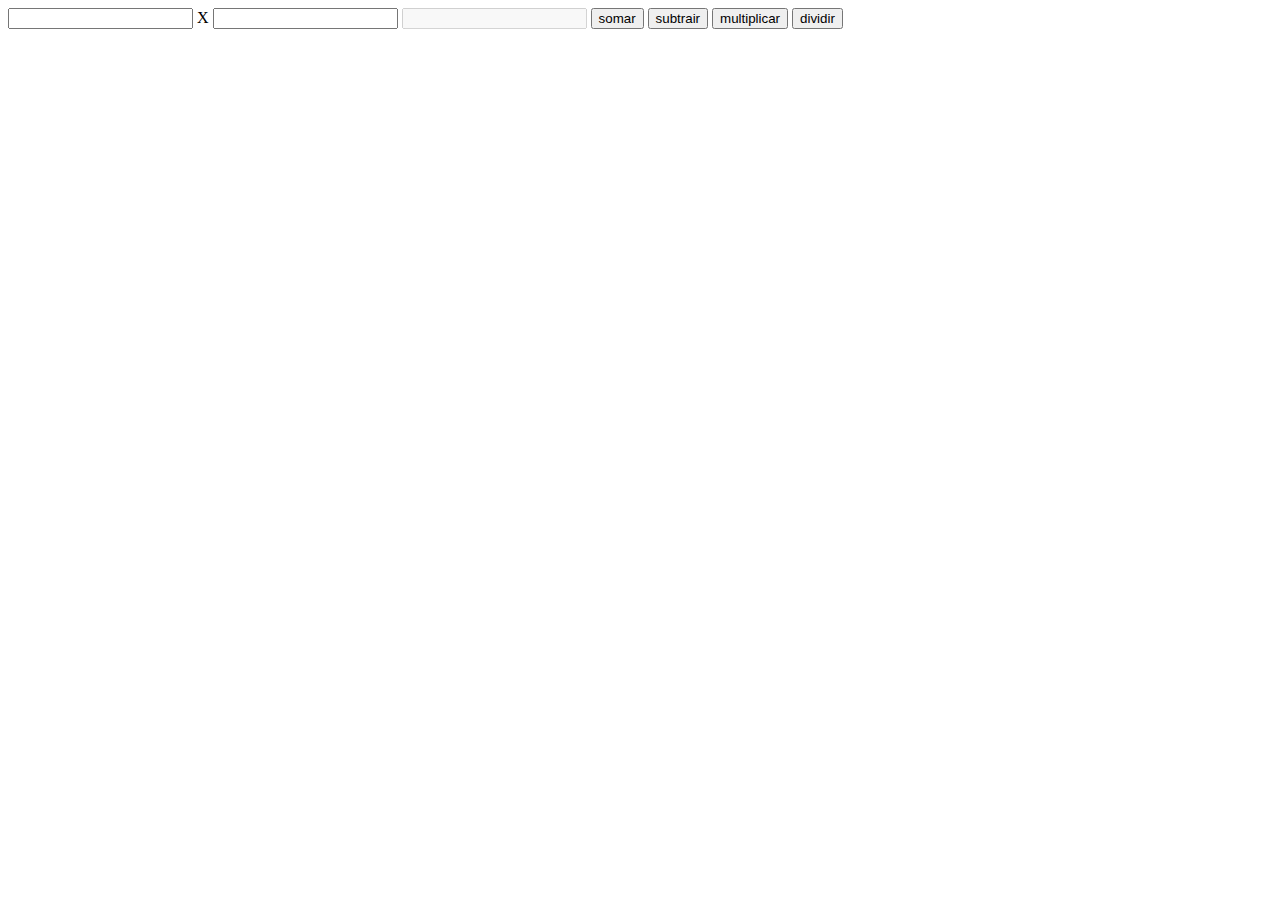
<file: calculadora/index.html>
<!DOCTYPE html>
<html lang="en">
<head>
  <meta charset="UTF-8">
  <meta http-equiv="X-UA-Compatible" content="IE=edge">
  <meta name="viewport" content="width=device-width, initial-scale=1.0">
  <title>Document</title>
</head>
<body>
  <input type="number" id="n1">
  <span id="sinal">X</span>
  <input type="number" id="n2">
  <input type="number" id="rs" disabled>

  <input id="soma" type="button" onclick="executarOperacao(somar)" value="somar">
  <input id="subtracao" type="button" onclick="executarOperacao(subtrair)" value="subtrair">
  <input id="multiplicacao" type="button" onclick="executarOperacao(multiplicar)" value="multiplicar">
  <input id="divisao" type="button" onclick="executarOperacao(dividir)" value="dividir">

  <script>

    function somar(n1, n2){
      return n1 + n2
    
    }

    function subtrair(n1, n2){
      return n1 - n2
    }

    function multiplicar(n1, n2){
      return n1 * n2
    }

    function dividir(n1, n2){
      return n1 / n2
    }

    //Call back com js
    function executarOperacao(funcao){
      document.getElementById('rs').value = "";
      let n1 = Number(document.getElementById('n1').value);
      let n2 = Number(document.getElementById('n2').value);
      let rs = funcao(n1, n2)
      let campoVazio = "";

      if (n1 == 0){
        campoVazio = 'n1';
      }
      if(n2 == 0){
        campoVazio += 'n2';
      }

      if (campoVazio == ""){
        document.getElementById('rs').value = rs;
      }else{
        alert("Você tem que preencher " + campoVazio)
      }
    }

    //Searching the id of the active element
    document.querySelectorAll("input").forEach(function(input){
      input.addEventListener("click", function(event){
        const el = event.target
        const id = el.id;

        if (id == 'soma'){
          document.getElementById('sinal').innerHTML = ' + ';
        }
        else if (id == 'subtracao'){
          document.getElementById('sinal').innerHTML = ' - ';
        }
        else if (id == 'multiplicacao'){
          document.getElementById('sinal').innerHTML = ' * ';
        }
        else {
          document.getElementById('sinal').innerHTML = ' / ';
        }
      })
    })

  </script>
</body>
</html>
</file>
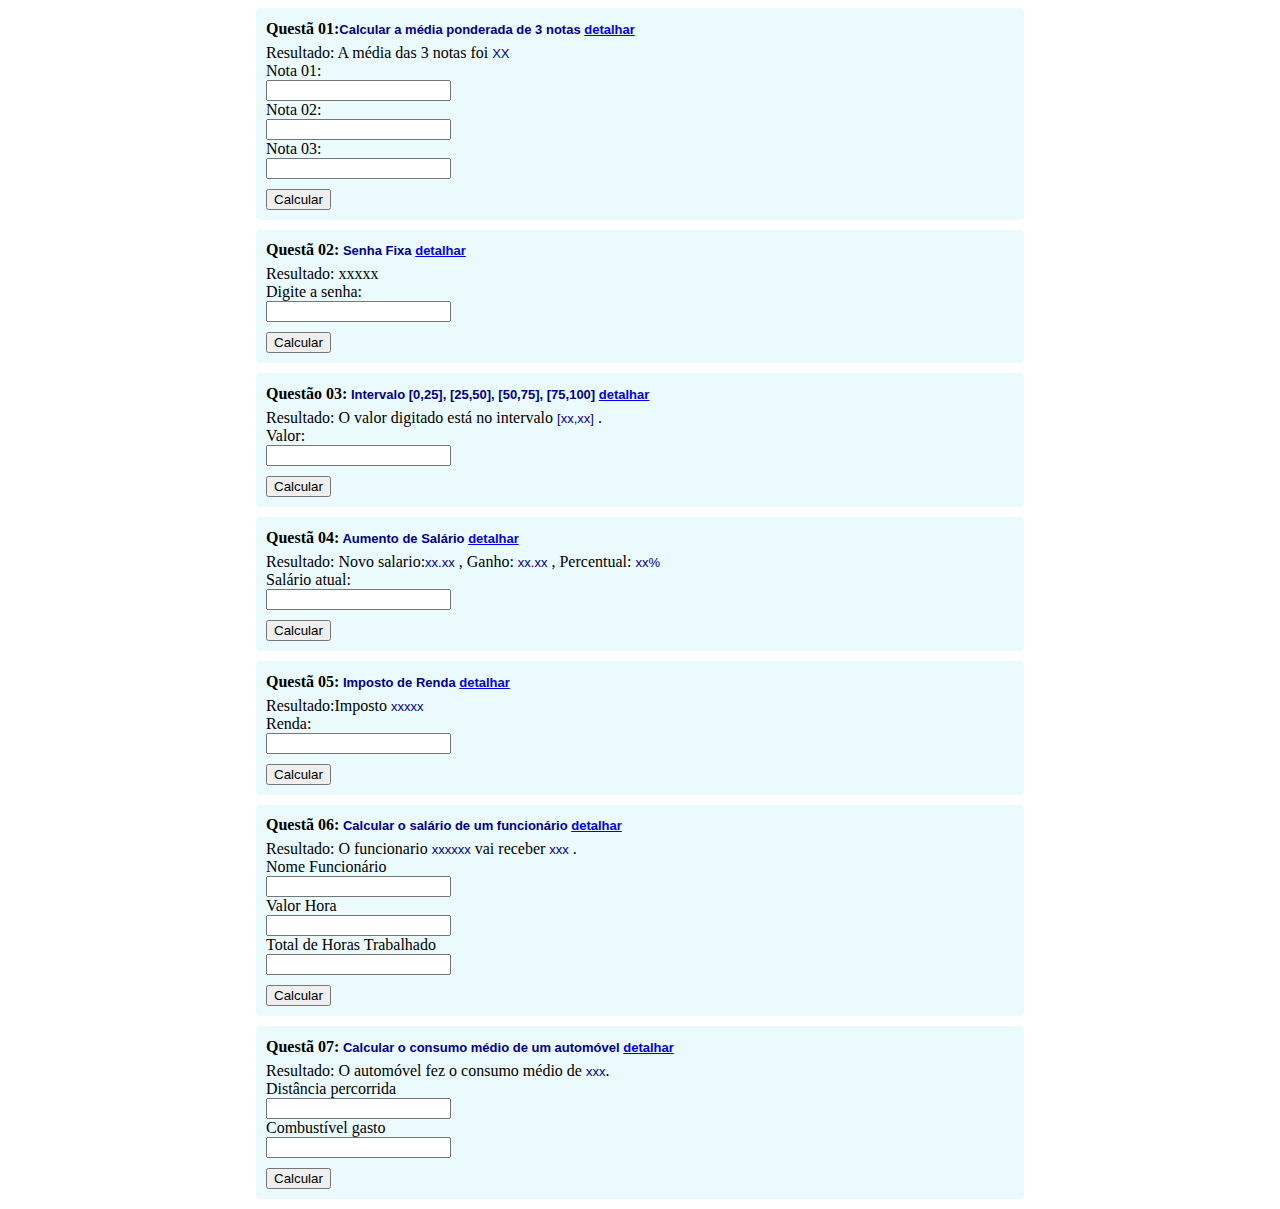
<file: deverFront/index.html>
<!DOCTYPE html>
<html lang="en">

<head>
    <meta charset="UTF-8">
    <meta http-equiv="X-UA-Compatible" content="IE=edge">
    <meta name="viewport" content="width=device-width, initial-scale=1.0">
    <title>Document</title>

</head>
<style>
    input {
        display: block;
    }

    h1 {
        font-size: 16px;
        margin-bottom: 0px;
        margin-bottom: 6px;
    }

    span {
        font-size: 13px;
        font-family: Arial, Helvetica, sans-serif;
        color: darkblue;
    }

    p {
        margin: 0px;
    }

    body {
        width: 60%;
        display: block;
        margin-left: auto;
        margin-right: auto;
    }

    .questao {
        background-color: #e0f7faa1;
        padding: 1px 0px 10px 10px;
        margin-bottom: 10px;
        border-radius: 4px;

    }

    .questao:hover {
        background-color: #e0f7fa;
    }

    input[type=button] {
        margin-top: 10px;
    }
</style>

<body>
    <div id="corpo">
        <div class="questao">
            <h1>Questã 01:<span>Calcular a média ponderada de 3 notas
                    <a href="https://www.urionlinejudge.com.br/judge/pt/problems/view/1006"
                        target="_blank">detalhar</a></span></h1>
            <p id="">Resultado: A média das 3 notas foi <span id="media">XX</span> </p>
            <label for="">Nota 01:</label>
            <input id="nota1"  type="text" id="">
            <label for="">Nota 02:</label>
            <input id="nota2" type="text" id="">
            <label for="">Nota 03:</label>
            <input id="nota3" type="text" id="">
            <input onclick="calcMedia()" type="button" value="Calcular">
        </div>
        <div class="questao">
            <h1>Questã 02:<span> Senha Fixa <a href="https://www.urionlinejudge.com.br/judge/pt/problems/view/1114"
                        target="_blank">detalhar</a></span></h1>
            <p id="result">Resultado: xxxxx</p>
            <label for="">Digite a senha:</label>
            <input type="password" id="password">
            <input onclick="checkPin()" type="button" value="Calcular">
        </div>
        <div class="questao">
            <h1>Questão 03:<span> Intervalo [0,25], [25,50], [50,75], [75,100] <a
                        href="https://www.urionlinejudge.com.br/judge/pt/problems/view/1037"
                        target="_blank">detalhar</a></span></h1>
            <p>Resultado: O valor digitado está no intervalo <span id="value_result">[xx,xx]</span> .</p>
            <label for="">Valor:</label>
            <input type="text" id="value">
            <input onclick="validateInterval()" type="button" value="Calcular">
        </div>
        <div class="questao">
            <h1>Questã 04:<span> Aumento de Salário <a
                        href="https://www.urionlinejudge.com.br/judge/pt/problems/view/1048"
                        target="_blank">detalhar</a></span></h1>
            <p>Resultado: Novo salario:<span id="novo_salario">xx.xx</span> , Ganho: <span id="ganho">xx.xx</span> , Percentual: <span id="percentual">xx%</span> </p>
            <label for="">Salário atual:</label>
            <input type="text" id="salario">
            <input onclick="checarGanho()" type="button" value="Calcular">
        </div>
        <div class="questao">
            <h1>Questã 05:<span> Imposto de Renda <a
                        href="https://www.urionlinejudge.com.br/judge/pt/problems/view/1051"
                        target="_blank">detalhar</a></span></h1>
            <p id="">Resultado:Imposto <span id="resultL">xxxxx</span> </p>
            <label for="">Renda:</label>
            <input type="text" id="salario_lisarb">
            <input onclick="calcImposto()" type="button" value="Calcular">
        </div>
        <div class="questao">
            <h1>Questã 06:<span> Calcular o salário de um funcionário <a
                        href="https://www.urionlinejudge.com.br/repository/UOJ_1008.html" target="_blank">detalhar</a></span></h1>
            <p i>Resultado: O funcionario <span id="nome">xxxxxx</span>  vai receber <span id="salario_funcionario">xxx</span> .</p>
            <label for="">Nome Funcionário</label>
            <input type="text" id="nome_funcionario">
            <label for="">Valor Hora</label>
            <input type="text" id="preco_hora">
            <label for="">Total de Horas Trabalhado</label>
            <input type="text" id="horas">
            <input onclick="calcFuncionario()" type="button" value="Calcular">
        </div>
        <div class="questao">
            <h1>Questã 07:<span> Calcular o consumo médio de um automóvel <a
                        href="https://www.urionlinejudge.com.br/repository/UOJ_1014.html" target="_blank">detalhar</a></span></h1>
            <p id="">Resultado: O automóvel fez o consumo médio de <span id="cons_avarage">xxx</span>. </p>
            <label for="">Distância percorrida</label>
            <input type="text" id="dt_total">
            <label for="">Combustível gasto</label>
            <input type="text" id="comb_total">
            <input onclick="calcConsAvarage()" type="button" value="Calcular">
        </div>
    </div>

    <!-- ATV 1 JS -->
    <script src="script.js"></script>
</body>

</html>
</file>
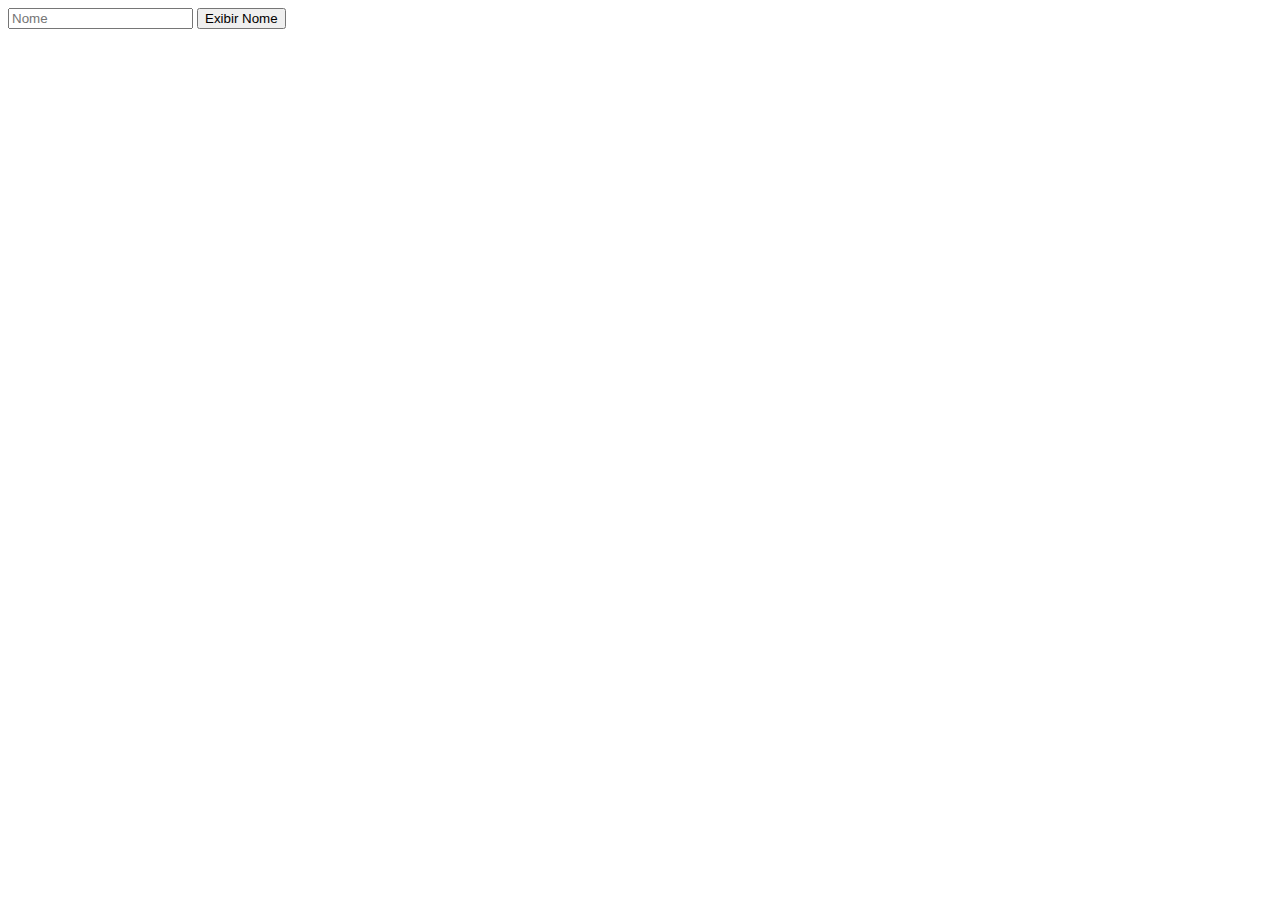
<file: prj3.html>
<!DOCTYPE html>
<html lang="en">
<head>
  <meta charset="UTF-8">
  <meta http-equiv="X-UA-Compatible" content="IE=edge">
  <meta name="viewport" content="width=device-width, initial-scale=1.0">
  <title>Projeto 3</title>
</head>
<body>
  <input id="campo" type="text" placeholder="Nome">
  <input id="botao" type="submit" value="Exibir Nome">

  <script>
    //1º - Ouvir que tipo de evento está acontecendo
    //2º - Se o evento acontecer, realizar a função
    document.getElementById('botao').addEventListener("click", function () {
      const nomeCompleto = document.getElementById('campo').value;

      //Número de letras em uma palavra
      var qtdletras = nomeCompleto.length;

      //Alerta com concatenação
      alert("Seu nome completo é: " + nomeCompleto + "// " + qtdletras);
    }
    );


/*
    document.getElementById('campo').addEventListener("click");

    function alertar(){
      const nome = document.getElementById('campo').value;
      alert("Seu nome completo é: " + nome)
    };*/
  </script>
</body>
</html>
</file>
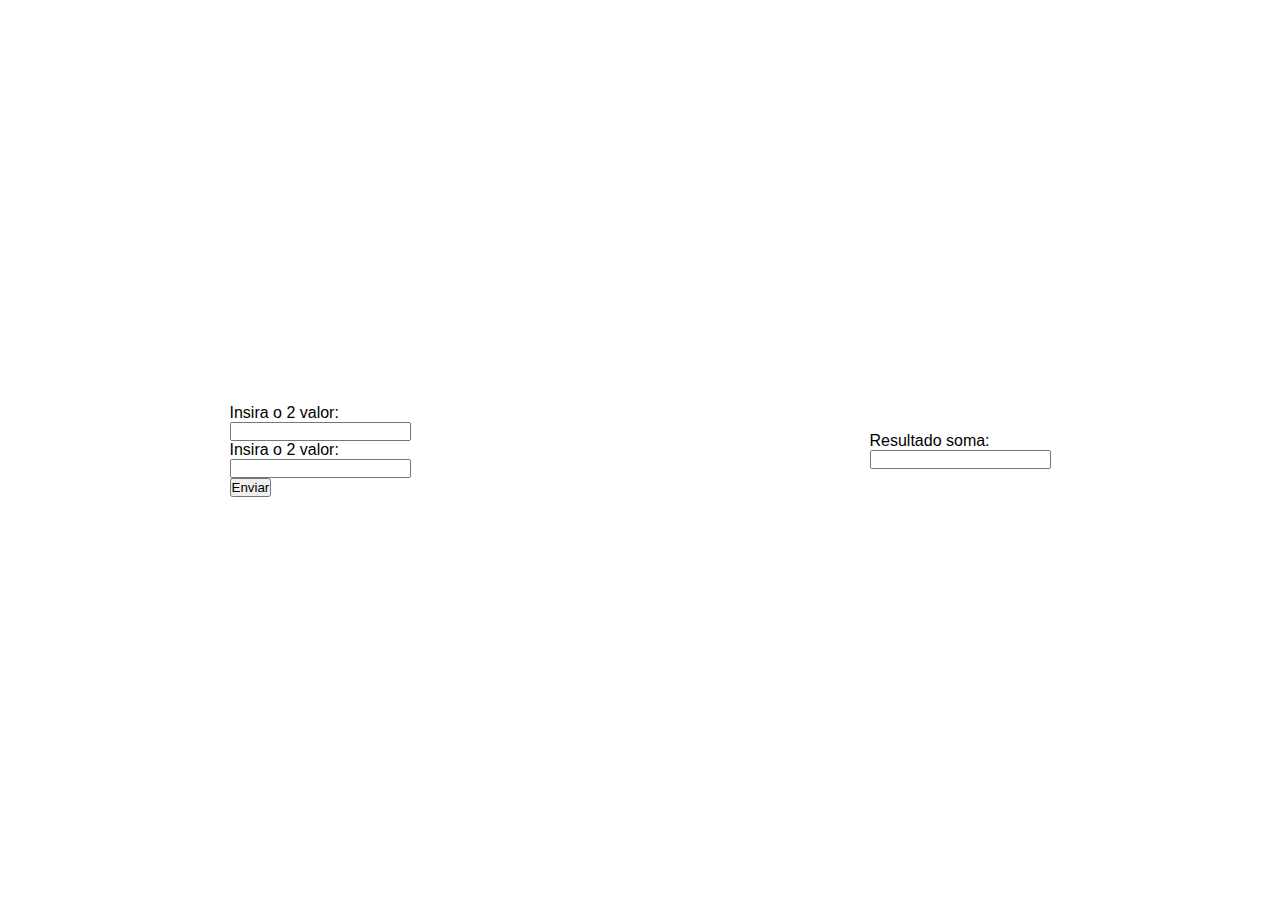
<file: prj6.html>
<!DOCTYPE html>
<html lang="en">
<head>
  <meta charset="UTF-8">
  <meta http-equiv="X-UA-Compatible" content="IE=edge">
  <meta name="viewport" content="width=device-width, initial-scale=1.0">
  <title>SOMA</title>

  <style>
    *{
      margin: 0;
      padding: 0;
      font-family: Arial, Helvetica, sans-serif;
    }

    html{
      height: 100%;
    }
    
    body{
      width: 100%;
      height: 100%;
      
      display: flex;
      align-items: center;
      justify-content: center;
    }

    form{
      width: 50%;
 
    }
  </style>
</head>
<body>

  <form action="#resultado-soma"> 
    <label > Insira o 2 valor: <br>
      <input required type="text" id="soma1"> <br>
    </label>

    <label > Insira o 2 valor: <br>
      <input required type="text" id="soma2"> <br>
    </label> 

    <button onclick="somar()" id="btn-soma">Enviar</button> <br>
  </form> 

  <label> Resultado soma: <br>
    <input value="" type="text" id="resultado-soma"> <br>
  </label>  

  <br> 
  
  <script src="/prj6.js"></script>
  <script src="/prj8.js"></script>

</body>
</html>
</file>
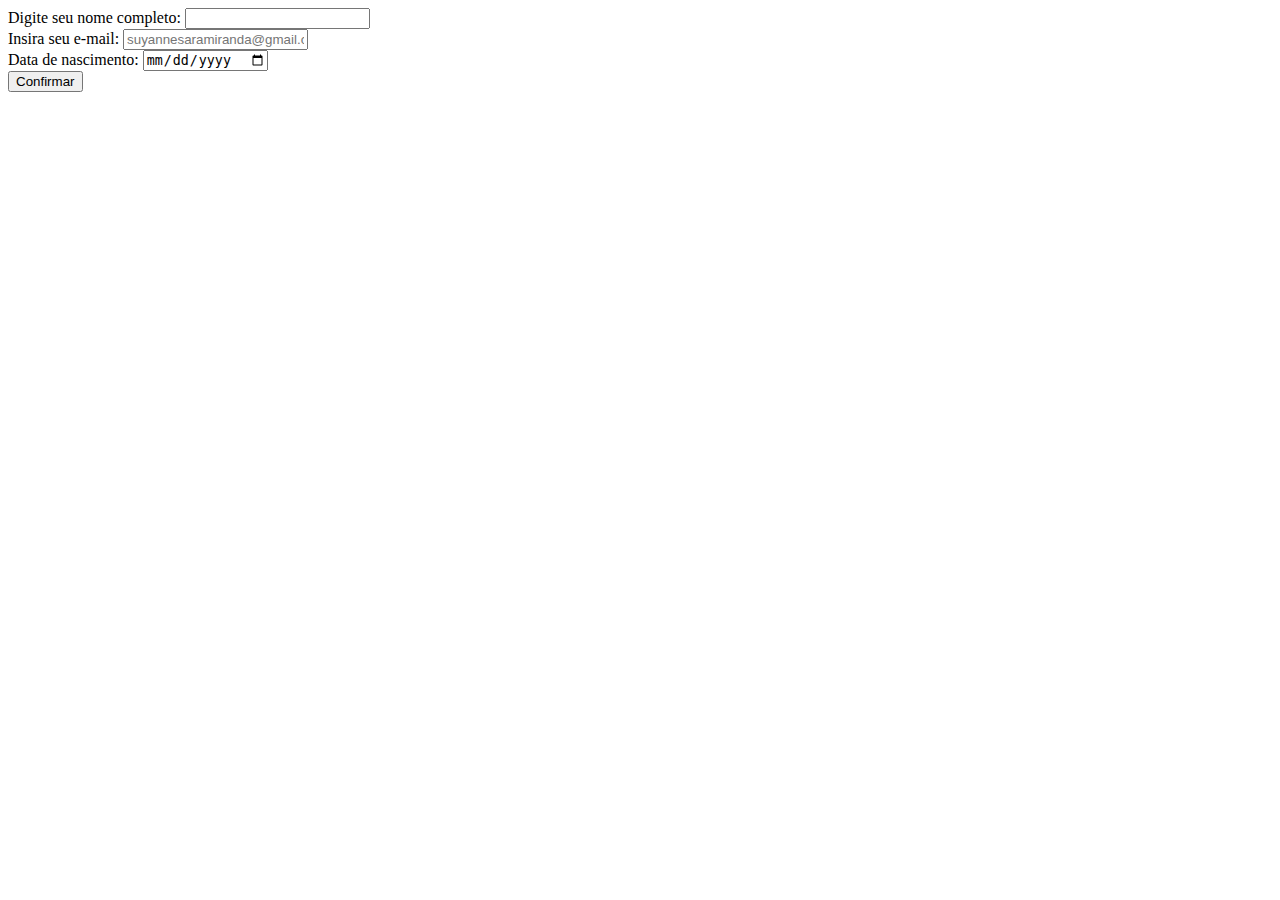
<file: prjmaster/cadastro.html>
<!DOCTYPE html>
<html lang="en">
<head>
  <meta charset="UTF-8">
  <meta http-equiv="X-UA-Compatible" content="IE=edge">
  <meta name="viewport" content="width=device-width, initial-scale=1.0">
  <title>Cadastro</title>
</head>
<body>
  <!-- NOME -->
  <label for="nome">Digite seu nome completo: </label>
  <input type="text" id="nome"> <br>

  <!-- E-MAIL -->
  <label for="email">Insira seu e-mail: </label>
  <input type="email" id="email" placeholder="suyannesaramiranda@gmail.com"> <br>

  <!-- DATA DE NASCIMENTO -->
  <label for="dtNascimento">Data de nascimento: </label>
  <input type="date" id="dtNascimento"> <br>

  <!-- ENVIO -->
  <input id="confirmar" type="submit" value="Confirmar" onclick="confirmar()">

  <script src="/prjmaster/cadastro.js"></script>

</body>

</html>
</file>
